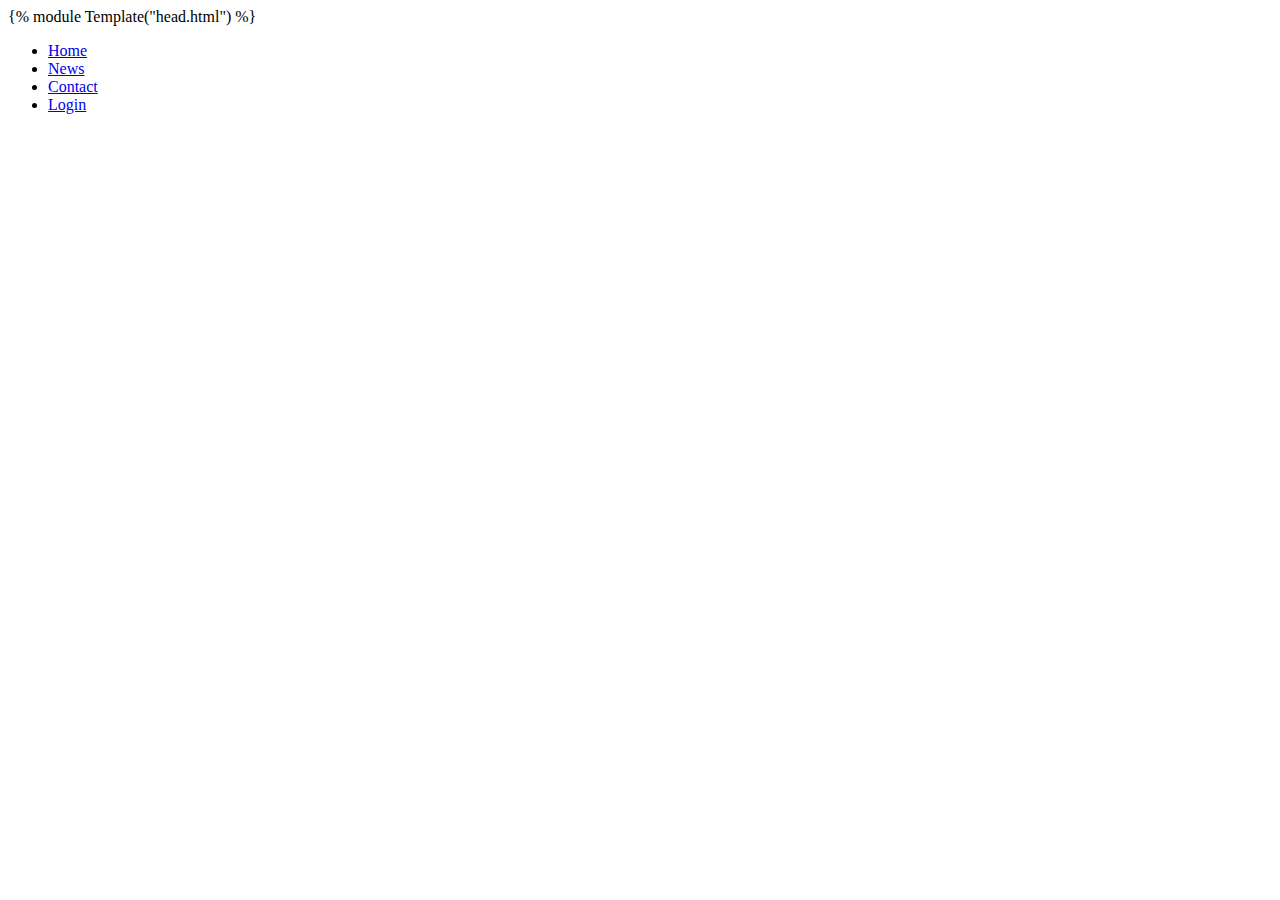
<file: templates/index.html>
<!DOCTYPE html>
<html lang="en">

{% module Template("head.html") %}

<body>

  <div class="header">
    <ul>
      <li><a href="#home">Home</a></li>
      <li><a href="#news">News</a></li>
      <li><a href="#contact">Contact</a></li>
      <li><a href="/home/log-in.html">Login</a></li>
    </ul>

  </div>
 
</body>
</html>
</file>
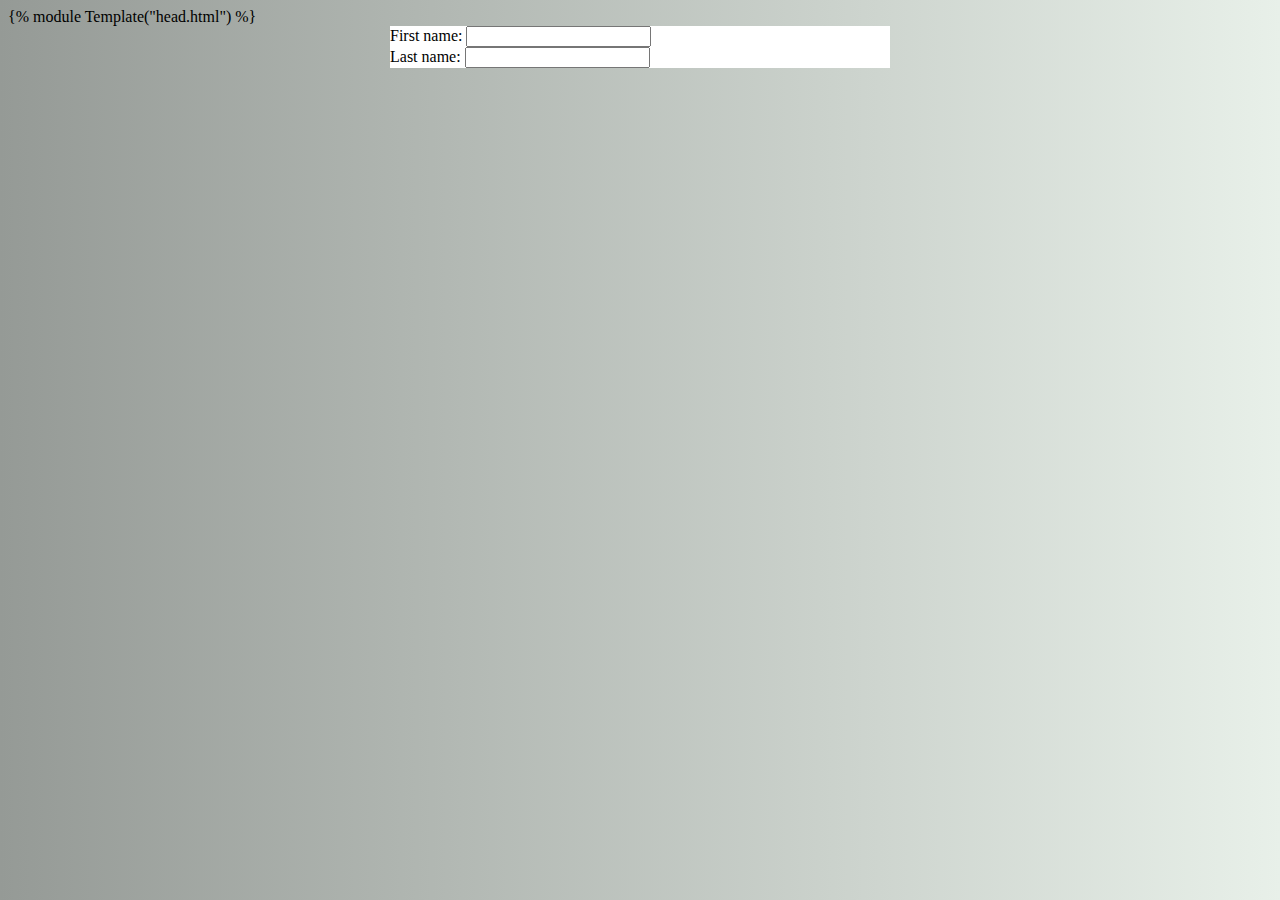
<file: templates/log-in.html>
<!DOCTYPE html>
<html lang="en">

{% module Template("head.html") %}

<body>

  <form>
  <div class="login">

    <div class="container">
      First name: <input type="text" name="firstname" class="input-field"><br>
      Last name: <input type="text" name="lastname" class="input-field"><br>
    </div>

    
         
        
        
   </div>
   </form>

   

</body>
<style type="text/css">
body{
  background: -webkit-linear-gradient(90deg,#959a96, #e8f0e9); /* For Safari 5.1 to 6.0 */
  background: -o-linear-gradient(90deg,#959a96, #e8f0e9); /* For Opera 11.1 to 12.0 */
  background: -moz-linear-gradient(90deg,#959a96, #e8f0e9); /* For Firefox 3.6 to 15 */
  background: linear-gradient(90deg,#959a96, #e8f0e9); /* Standard syntax */
}

@media only screen and (min-width:768px) and (max-width: 50000px) {
        .login {
            width: 500px;
            margin: 0 auto;
            background: #fff;
        }
 
}

@media only screen and (max-width:767px) {
        
        .login {
            width: 300px;
            margin: 0 auto;
            background: #fff;
        }

        
         
}

</style>
</html>
</file>
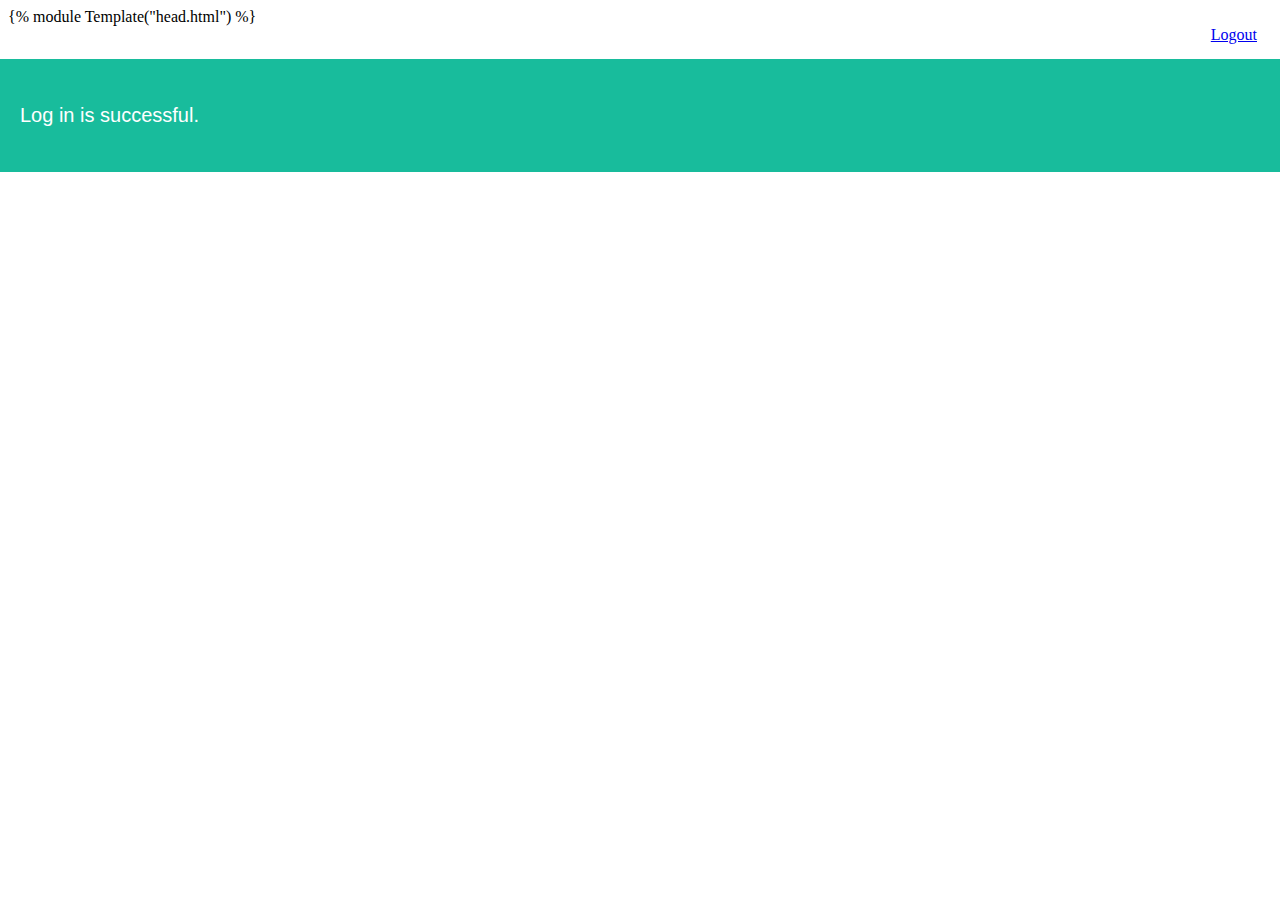
<file: templates/profile.html>
<!DOCTYPE html>
<html lang="en">

{% module Template("head.html") %}

<body>

  <div class="header">
    <div class="user" id="user"></div>
    <a href="/logout" style="float: right;margin-right:15px;">Logout</a>
  </div>

  <div class="rating">
  <p>Log in is successful.</p>
  </div>

   
    
   

   

</body>
<style type="text/css">
.user{
  color: white;
  float: left;
  margin-left: 20px;
  font-family: Montserrat,"Helvetica Neue",Helvetica,Arial,sans-serif;
  font-weight: 700;

}
.user:hover{
  color: #18BC9C;
}
.rating{
  background: #18bc9c;
  left: 0px; 
  top: 0px;
  width: 100%;
  left: 0px;
  /* right: 0; */
  z-index: 1030;
  padding: 25px 0;
  position: fixed;
  margin-top: 59px;
}
p{
  font-size: 20px;
  margin-left: 20px;
  font-family: Montserrat,"Helvetica Neue",Helvetica,Arial,sans-serif;
  color: #fff;
}
</style>

</html>
</file>
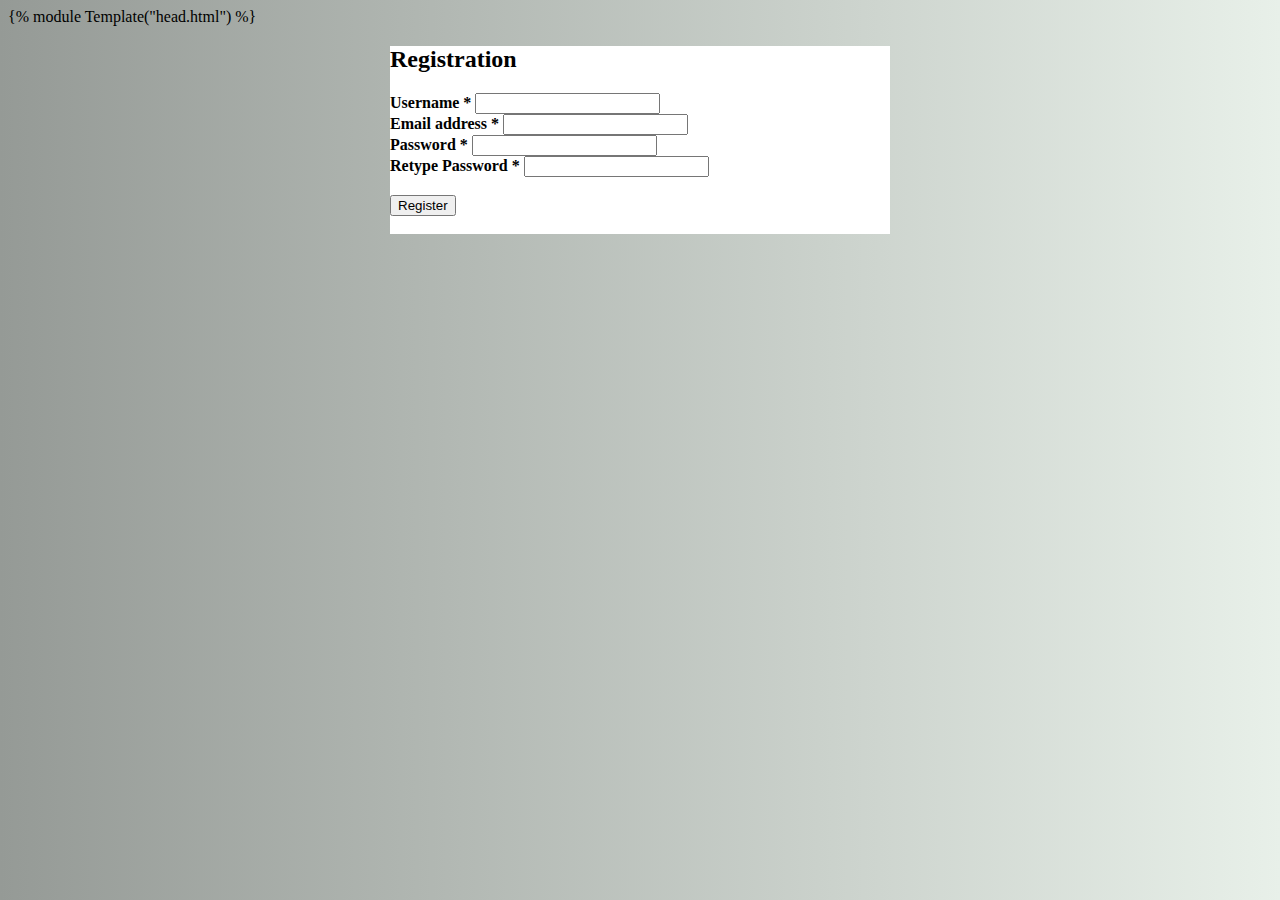
<file: templates/register.html>
<!DOCTYPE html>
<html lang="en">

{% module Template("head.html") %}

<body>

   
  <div class="login">

    <h2> Registration</h2>

    <div class="container">

    <form action="/registration" method="POST">
     
      <strong>Username *</strong> <input type="text" name="username" class="input-field"><br>
      <strong>Email address *</strong> <input type="text" name="email" class="input-field"><br>
      <strong>Password *</strong> <input type="password" name="password" class="input-field"><br>
      <strong>Retype Password *</strong> <input type="password" name="retype" class="input-field"><br>

      <br>

      <button type="submit">Register</button>

    </form>
     <br>
    
    </div>

    
         
        
        
   </div>
    

   

</body>
<style type="text/css">
body{
  background: -webkit-linear-gradient(90deg,#959a96, #e8f0e9); /* For Safari 5.1 to 6.0 */
  background: -o-linear-gradient(90deg,#959a96, #e8f0e9); /* For Opera 11.1 to 12.0 */
  background: -moz-linear-gradient(90deg,#959a96, #e8f0e9); /* For Firefox 3.6 to 15 */
  background: linear-gradient(90deg,#959a96, #e8f0e9); /* Standard syntax */
}

@media only screen and (min-width:768px) and (max-width: 50000px) {
        .login {
            width: 500px;
            margin: 0 auto;
            background: #fff;
        }
 
}

@media only screen and (max-width:767px) {
        
        .login {
            width: 300px;
            margin: 0 auto;
            background: #fff;
        }

        
         
}

</style>
</html>
</file>
